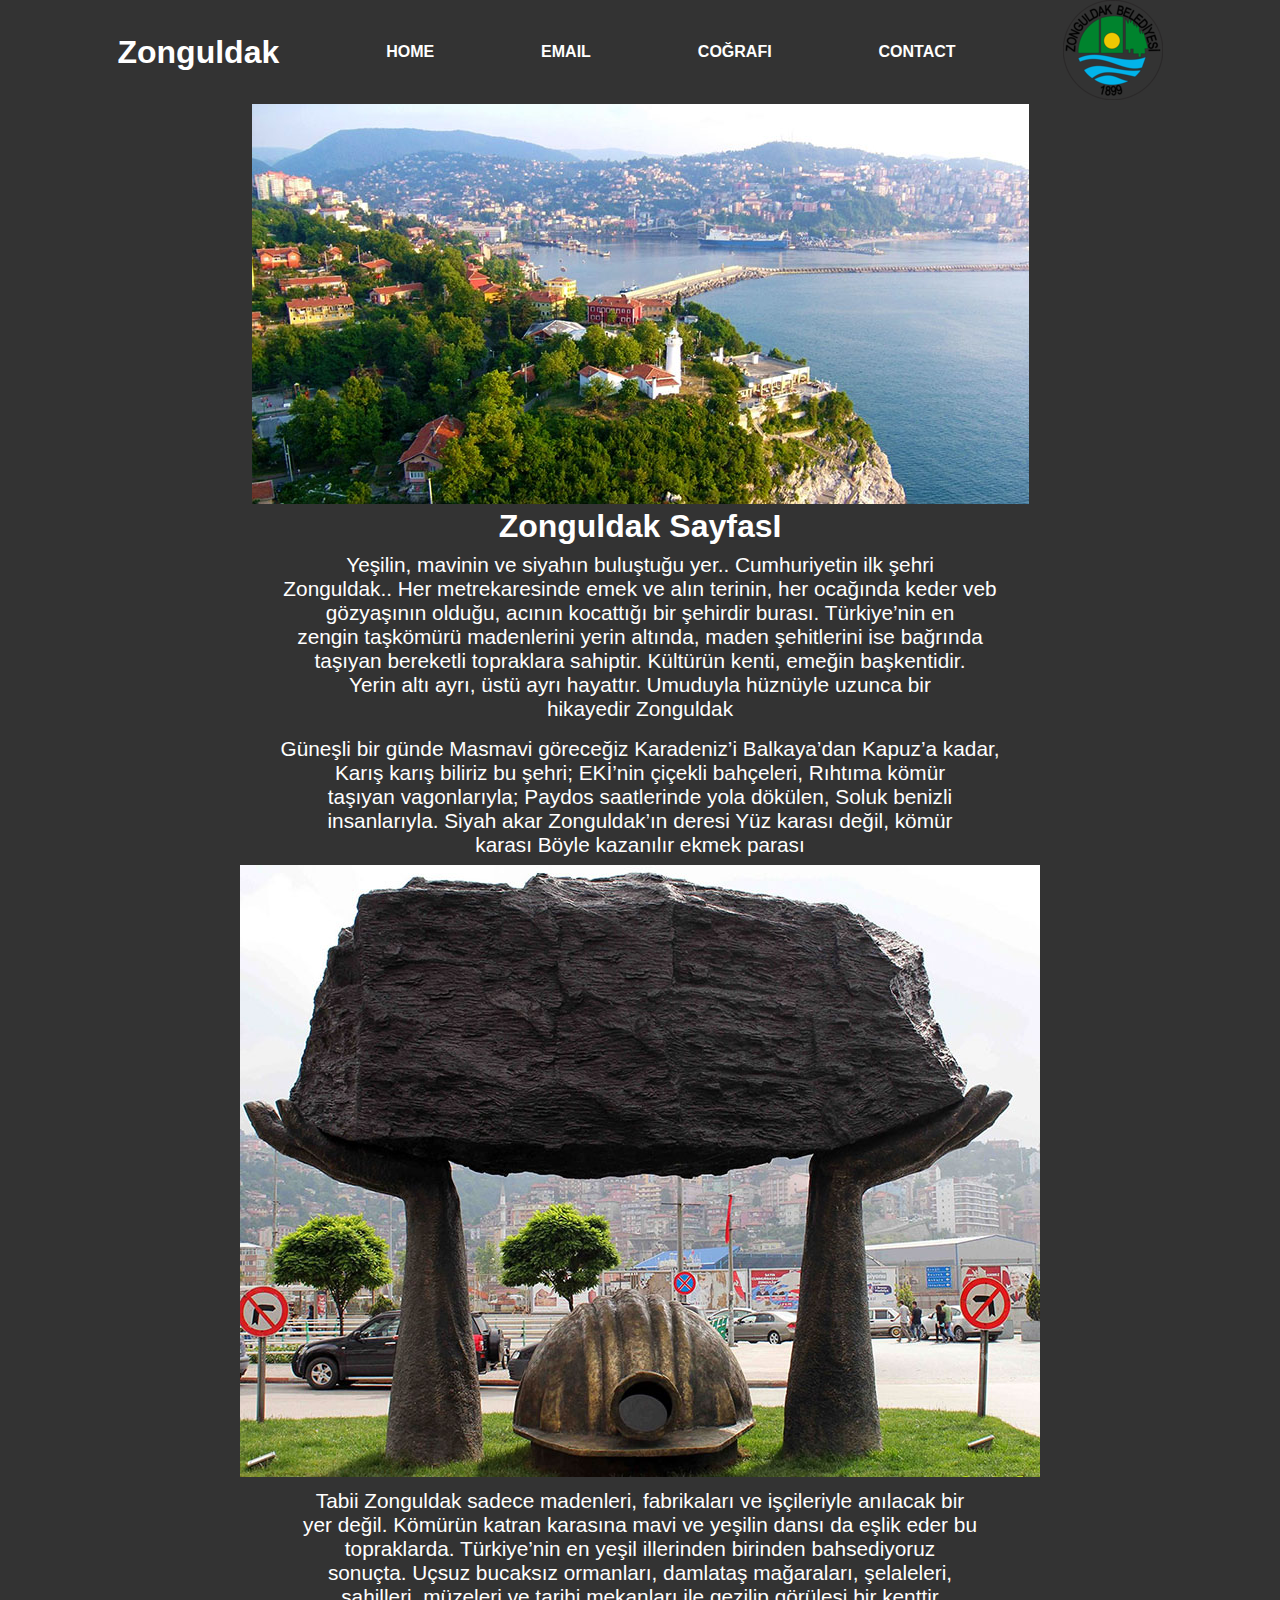
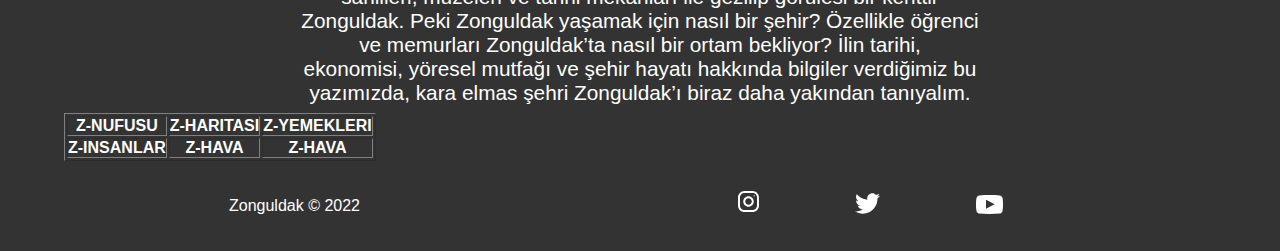
<file: index.html>
<!DOCTYPE html>
<html lang="en">
  <head>
    <meta charset="UTF-8" />
    <meta http-equiv="X-UA-Compatible" content="IE=edge" />
    <meta name="viewport" content="width=device-width, initial-scale=1.0" />
    <link rel="stylesheet" href="style.css" />
    <link rel="icon" href="./icon/Zonguldak-logo.png" />
    <title>Zonguldak</title>
  </head>
  <body>
    <header>
      <h1><a href="index.html">Zonguldak</a></h1>
      <a href="index.html">HOME</a>
      <a href="email.html">EMAIL </a>
      <a href="hakimizda.html">COĞRAFI</a>
      <a href="contact.html">CONTACT</a>
      <style>
        h1 a,
        a {
          text-decoration: none;
        }
        A {
          font-weight: bolder;
        }
      </style>
      <div class="logo">
        <a href="index.html"> <img src="./icon/Zonguldak-logo.png" alt="" /></a>
      </div>
    </header>
    <img src="./img/zonguldak-view.jpg" alt="" />
    <br />

    <h1>Zonguldak SayfasI</h1>
    <p>
      Yeşilin, mavinin ve siyahın buluştuğu yer.. Cumhuriyetin ilk şehri <br />
      Zonguldak.. Her metrekaresinde emek ve alın terinin, her ocağında keder
      veb <br />
      gözyaşının olduğu, acının kocattığı bir şehirdir burası. Türkiye’nin en
      <br />
      zengin taşkömürü madenlerini yerin altında, maden şehitlerini ise bağrında
      <br />
      taşıyan bereketli topraklara sahiptir. Kültürün kenti, emeğin başkentidir.
      <br />
      Yerin altı ayrı, üstü ayrı hayattır. Umuduyla hüznüyle uzunca bir <br />
      hikayedir Zonguldak
    </p>

    <p>
      Güneşli bir günde Masmavi göreceğiz Karadeniz’i Balkaya’dan Kapuz’a kadar,
      <br />
      Karış karış biliriz bu şehri; EKİ’nin çiçekli bahçeleri, Rıhtıma kömür
      <br />
      taşıyan vagonlarıyla; Paydos saatlerinde yola dökülen, Soluk benizli
      <br />
      insanlarıyla. Siyah akar Zonguldak’ın deresi Yüz karası değil, kömür
      <br />
      karası Böyle kazanılır ekmek parası <br />
    </p>
    <img src="./img/zonguldak-madenci-heykeli.jpg" alt="" />
    <p>
      Tabii Zonguldak sadece madenleri, fabrikaları ve işçileriyle anılacak bir
      <br />
      yer değil. Kömürün katran karasına mavi ve yeşilin dansı da eşlik eder bu
      <br />
      topraklarda. Türkiye’nin en yeşil illerinden birinden bahsediyoruz <br />
      sonuçta. Uçsuz bucaksız ormanları, damlataş mağaraları, şelaleleri, <br />
      sahilleri, müzeleri ve tarihi mekanları ile gezilip görülesi bir kenttir
      <br />
      Zonguldak. Peki Zonguldak yaşamak için nasıl bir şehir? Özellikle öğrenci
      <br />
      ve memurları Zonguldak’ta nasıl bir ortam bekliyor? İlin tarihi, <br />
      ekonomisi, yöresel mutfağı ve şehir hayatı hakkında bilgiler verdiğimiz bu
      <br />
      yazımızda, kara elmas şehri Zonguldak’ı biraz daha yakından tanıyalım.
      <br />
    </p>

    <div class="pages">
      <table border="1">
        <tr>
          <th><a href="nufus.html">Z-NUFUSU</a></th>
          <th><a href="harita.html">Z-HARITASI</a></th>
          <th><a href="yemek.html">Z-YEMEKLERI</a></th>
        </tr>
        <tr>
            <td><a href="insan.html">Z-INSANLAR</a></td>
            <td><a href="hava.html">Z-HAVA</a></td>
            <td><a href="hersey.html">Z-HAVA</a></td>
          </tr>
        </tr>
      </table>
    </div>
    <footer>
      Zonguldak &copy; 2022
      <ul>
        <li>
          <a href="https://www.instagram.com/">
            <img src="./icon/instagram.svg" alt="insta"
          /></a>
        </li>
        <li>
          <a href="https://twitter.com/">
            <img src="./icon/twitter.svg" alt="twiter"
          /></a>
        </li>
        <li>
          <a href="https://www.youtube.com/">
            <img src="./icon/youtube.svg" alt="youtube"
          /></a>
        </li>
      </ul>
    </footer>
  </body>
</html>
</file>
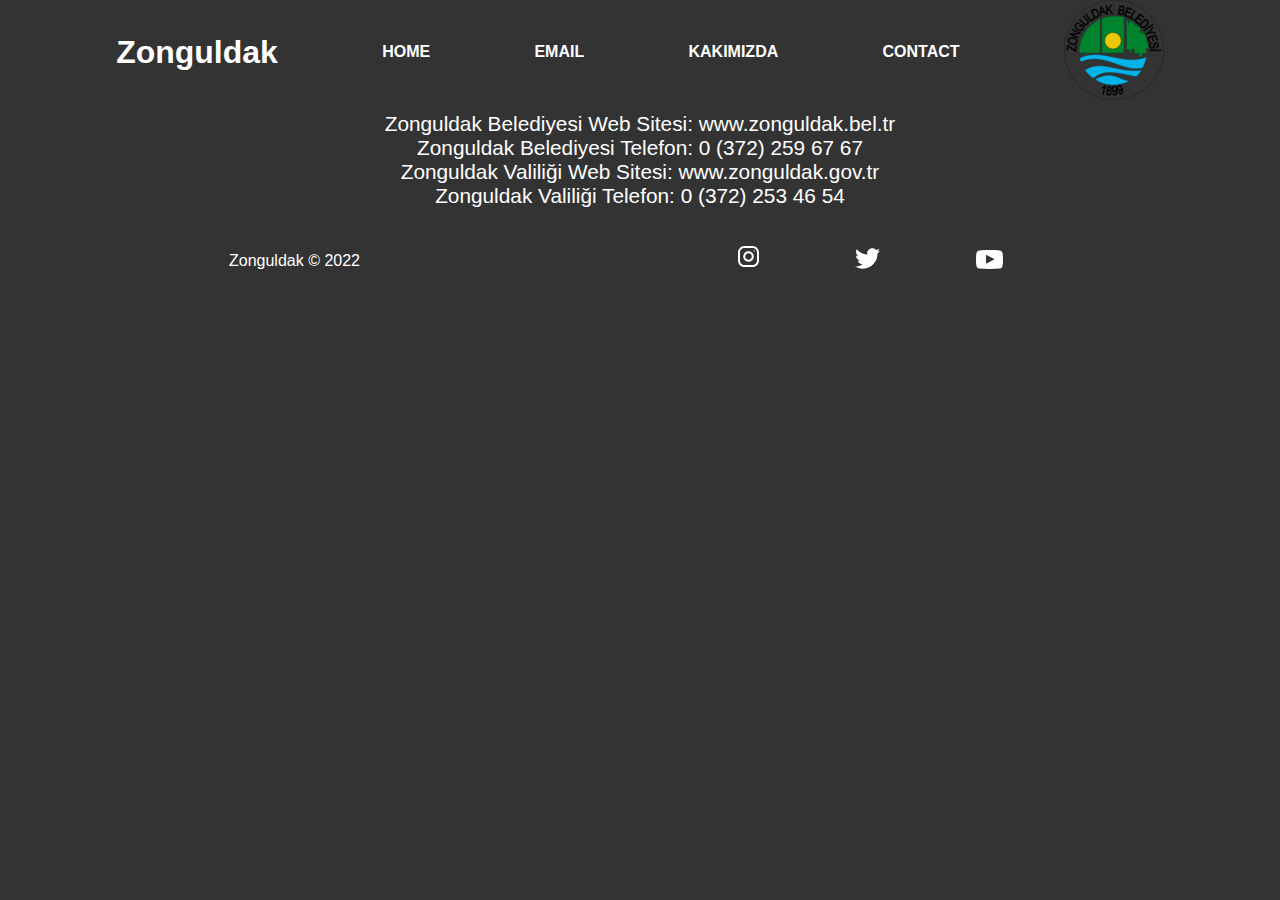
<file: contact.html>
<!DOCTYPE html>
<html lang="en">
  <head>
    <meta charset="UTF-8" />
    <meta http-equiv="X-UA-Compatible" content="IE=edge" />
    <meta name="viewport" content="width=device-width, initial-scale=1.0" />
    <link rel="stylesheet" href="style.css" />
    <link rel="icon" href="./icon/Zonguldak-logo.png" />
    <title>Zonguldak</title>
  </head>
  <body>
    <header>
      <h1><a href="index.html">Zonguldak</a></h1>
      <a href="index.html">HOME</a>
      <a href="email.html">EMAIL </a>
      <a href="hakimizda.html">KAKIMIZDA</a>
      <a href="contact.html">CONTACT</a>
      <style>
        h1 a,
        a {
          text-decoration: none;
        }
        A {
          font-weight: bolder;
        }
      </style>
      <div class="logo">
        <a href="index.html"> <img src="./icon/Zonguldak-logo.png" alt="" /></a>
      </div>
    </header>
<p>
  Zonguldak Belediyesi Web Sitesi: www.zonguldak.bel.tr

  <br>
Zonguldak Belediyesi Telefon: 0 (372) 259 67 67
<br>

Zonguldak Valiliği Web Sitesi: www.zonguldak.gov.tr
<br>
Zonguldak Valiliği Telefon: 0 (372) 253 46 54
<br>
</p>
    <div class="pages">
     
    <footer>
      Zonguldak &copy; 2022
      <ul>
        <li>
          <a href="https://www.instagram.com/"> <img src="./icon/instagram.svg" alt="insta" /></a>
        </li>
        <li>
          <a href="https://twitter.com/"> <img src="./icon/twitter.svg" alt="twiter" /></a>
        </li>
        <li>
          <a href="https://www.youtube.com/"> <img src="./icon/youtube.svg" alt="youtube" /></a>
        </li>
      </ul>
    </footer>
  </body>
</html>
</file>
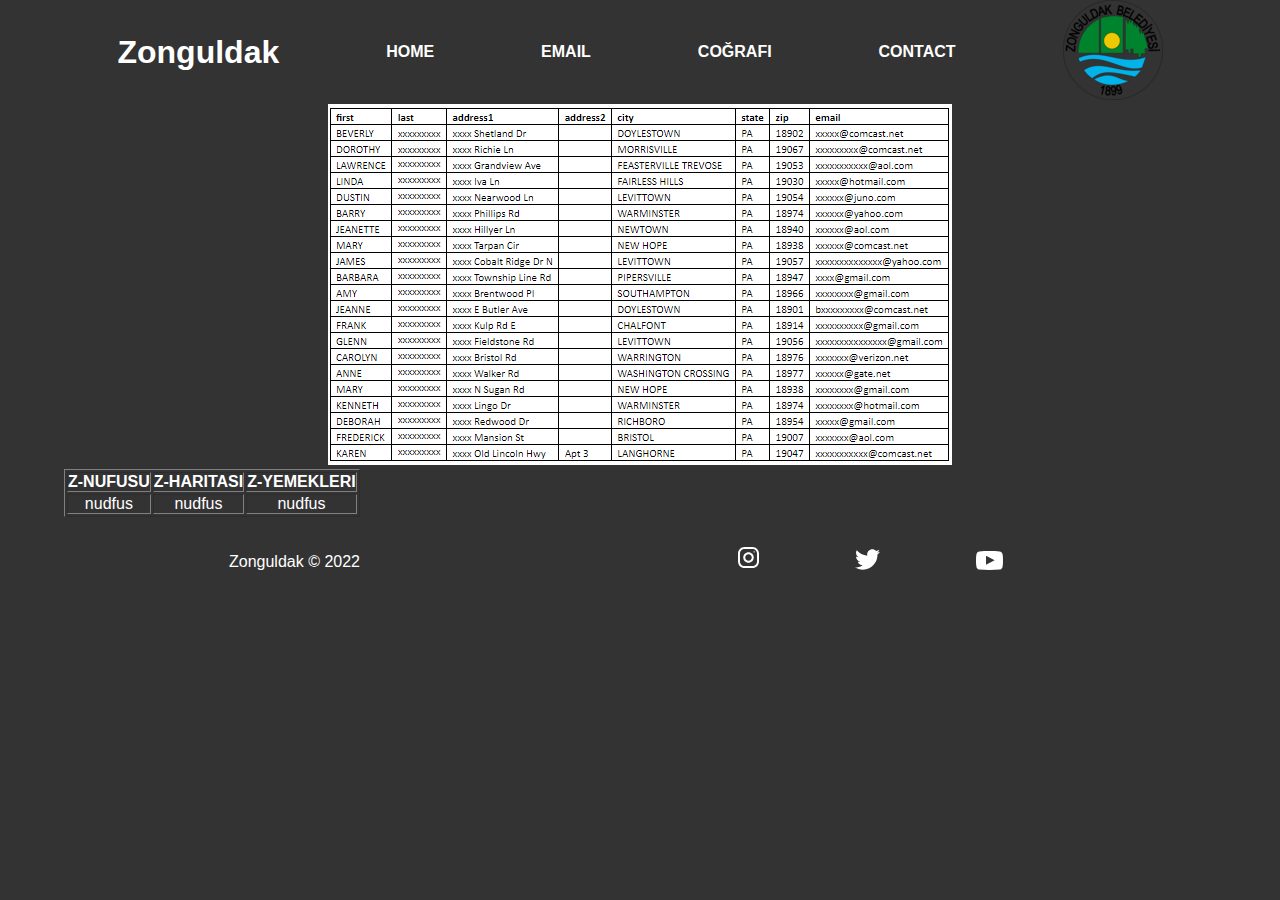
<file: email.html>
<!DOCTYPE html>
<html lang="en">
  <head>
    <meta charset="UTF-8" />
    <meta http-equiv="X-UA-Compatible" content="IE=edge" />
    <meta name="viewport" content="width=device-width, initial-scale=1.0" />
    <link rel="stylesheet" href="style.css" />
    <link rel="icon" href="./icon/Zonguldak-logo.png" />
    <title>Zonguldak</title>
  </head>
  <body>
    <header>
      <h1><a href="index.html">Zonguldak</a></h1>
      <a href="index.html">HOME</a>
      <a href="">EMAIL </a>
      <a href="hakimizda.html">COĞRAFI</a>
      <a href="contact.html">CONTACT</a>
      <style>
        h1 a,
        a {
          text-decoration: none;
        }
        A {
          font-weight: bolder;
        }
      </style>
      <div class="logo">
        <a href="index.html"> <img src="./icon/Zonguldak-logo.png" alt="" /></a>
      </div>
    </header>
    <img src="./img/email-list.png" alt="" />
    <div class="pages">
      <table border="1">
        <tr>
          <th><a href="nufus.html">Z-NUFUSU</a></th>
          <th><a href="harita.html">Z-HARITASI</a></th>
          <th><a href="yemek.html">Z-YEMEKLERI</a></th>
        </tr>
        <tr>
          <td>nudfus</td>
          <td>nudfus</td>
          <td>nudfus</td>
        </tr>
      </table>
    </div>
    <footer>
      Zonguldak &copy; 2022
      <ul>
        <li>
          <a href="https://www.instagram.com/">
            <img src="./icon/instagram.svg" alt="insta"
          /></a>
        </li>
        <li>
          <a href="https://twitter.com/">
            <img src="./icon/twitter.svg" alt="twiter"
          /></a>
        </li>
        <li>
          <a href="https://www.youtube.com/">
            <img src="./icon/youtube.svg" alt="youtube"
          /></a>
        </li>
      </ul>
    </footer>
  </body>
</html>
</file>
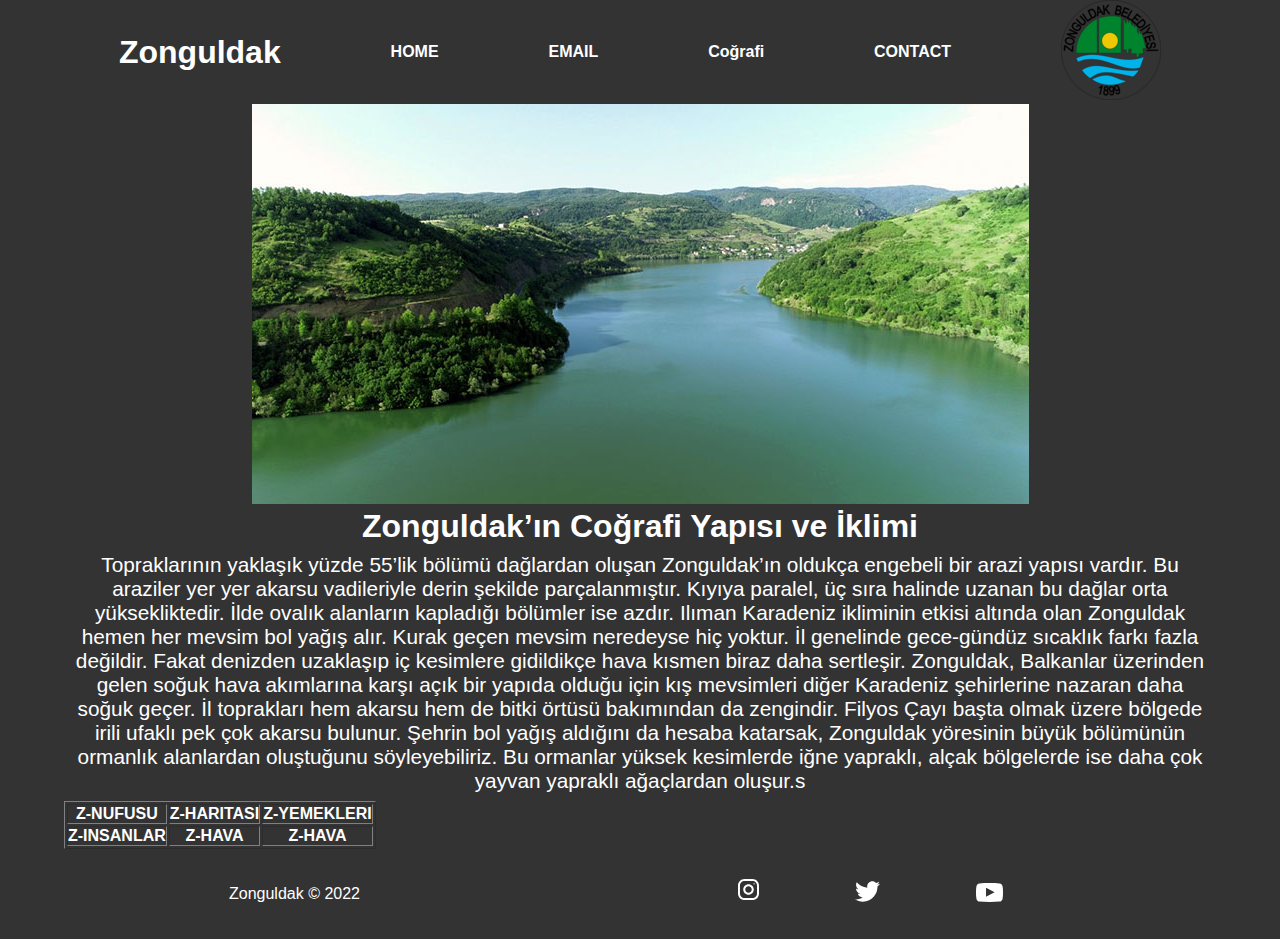
<file: hakimizda.html>
<!DOCTYPE html>
<html lang="en">
  <head>
    <meta charset="UTF-8" />
    <meta http-equiv="X-UA-Compatible" content="IE=edge" />
    <meta name="viewport" content="width=device-width, initial-scale=1.0" />
    <link rel="stylesheet" href="style.css" />
    <link rel="icon" href="./icon/Zonguldak-logo.png" />
    <title>Zonguldak</title>
  </head>
  <body>
    <header>
      <h1><a href="index.html">Zonguldak</a></h1>
      <a href="index.html">HOME</a>
      <a href="email.html">EMAIL </a>
      <a href="hakimizda.html">Coğrafi</a>
      <a href="contact.html">CONTACT</a>
      <style>
        h1 a,
        a {
          text-decoration: none;
        }
        A {
          font-weight: bolder;
        }
      </style>
      <div class="logo">
        <a href="index.html"> <img src="./icon/Zonguldak-logo.png" alt="" /></a>
      </div>
    </header>
    <img src="./img/mouny.jpg" alt="" />
    <h1>Zonguldak’ın Coğrafi Yapısı ve İklimi</h1>
    <p>
      Topraklarının yaklaşık yüzde 55’lik bölümü dağlardan oluşan Zonguldak’ın
      oldukça engebeli bir arazi yapısı vardır. Bu araziler yer yer akarsu
      vadileriyle derin şekilde parçalanmıştır. Kıyıya paralel, üç sıra halinde
      uzanan bu dağlar orta yüksekliktedir. İlde ovalık alanların kapladığı
      bölümler ise azdır. Ilıman Karadeniz ikliminin etkisi altında olan
      Zonguldak hemen her mevsim bol yağış alır. Kurak geçen mevsim neredeyse
      hiç yoktur. İl genelinde gece-gündüz sıcaklık farkı fazla değildir. Fakat
      denizden uzaklaşıp iç kesimlere gidildikçe hava kısmen biraz daha
      sertleşir. Zonguldak, Balkanlar üzerinden gelen soğuk hava akımlarına
      karşı açık bir yapıda olduğu için kış mevsimleri diğer Karadeniz
      şehirlerine nazaran daha soğuk geçer. İl toprakları hem akarsu hem de
      bitki örtüsü bakımından da zengindir. Filyos Çayı başta olmak üzere
      bölgede irili ufaklı pek çok akarsu bulunur. Şehrin bol yağış aldığını da
      hesaba katarsak, Zonguldak yöresinin büyük bölümünün ormanlık alanlardan
      oluştuğunu söyleyebiliriz. Bu ormanlar yüksek kesimlerde iğne yapraklı,
      alçak bölgelerde ise daha çok yayvan yapraklı ağaçlardan oluşur.s
    </p>

    <div class="pages">
      <table border="1">
        <tr>
          <th><a href="nufus.html">Z-NUFUSU</a></th>
          <th><a href="harita.html">Z-HARITASI</a></th>
          <th><a href="yemek.html">Z-YEMEKLERI</a></th>
        </tr>
        <tr>
          <td><a href="insan.html">Z-INSANLAR</a></td>
          <td><a href="hava.html">Z-HAVA</a></td>
          <td><a href="hersey.html">Z-HAVA</a></td>
        </tr>
      </table>
    </div>
    <footer>
      Zonguldak &copy; 2022
      <ul>
        <li>
          <a href="https://www.instagram.com/">
            <img src="./icon/instagram.svg" alt="insta"
          /></a>
        </li>
        <li>
          <a href="https://twitter.com/">
            <img src="./icon/twitter.svg" alt="twiter"
          /></a>
        </li>
        <li>
          <a href="https://www.youtube.com/">
            <img src="./icon/youtube.svg" alt="youtube"
          /></a>
        </li>
      </ul>
    </footer>
  </body>
</html>
</file>
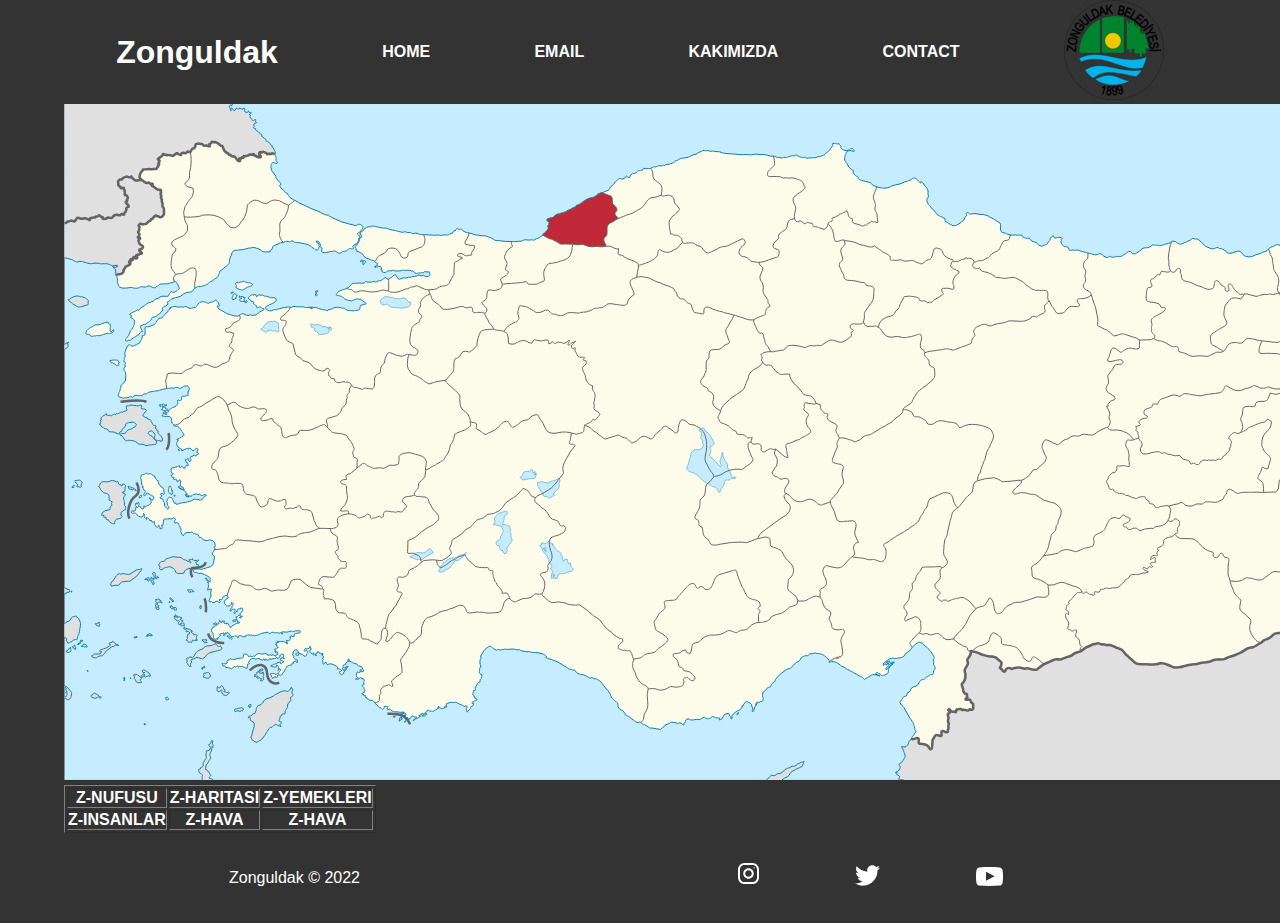
<file: harita.html>
<!DOCTYPE html>
<html lang="en">
  <head>
    <meta charset="UTF-8" />
    <meta http-equiv="X-UA-Compatible" content="IE=edge" />
    <meta name="viewport" content="width=device-width, initial-scale=1.0" />
    <link rel="stylesheet" href="style.css" />
    <link rel="icon" href="./icon/Zonguldak-logo.png" />
    <title>Zonguldak</title>
  </head>
  <body>
    <header>
      <h1><a href="index.html">Zonguldak</a></h1>
      <a href="index.html">HOME</a>
      <a href="email.html">EMAIL </a>
      <a href="hakimizda.html">KAKIMIZDA</a>
      <a href="contact.html">CONTACT</a>
      <style>
        h1 a,
        a {
          text-decoration: none;
        }
        A {
          font-weight: bolder;
        }
      </style>
      <div class="logo">
        <a href="index.html"> <img src="./icon/Zonguldak-logo.png" alt="" /></a>
      </div>
    </header>
    <img src="./img/map.svg" alt="" />

    <div class="pages">
      <table border="1">
        <tr>
          <th><a href="nufus.html">Z-NUFUSU</a></th>
          <th><a href="harita.html">Z-HARITASI</a></th>
          <th><a href="yemek.html">Z-YEMEKLERI</a></th>
        </tr>
        <tr>
          <td><a href="insan.html">Z-INSANLAR</a></td>
          <td><a href="hava.html">Z-HAVA</a></td>
          <td><a href="hersey.html">Z-HAVA</a></td>
        </tr>
      </table>
    </div>
    <footer>
      Zonguldak &copy; 2022
      <ul>
        <li>
          <a href="https://www.instagram.com/">
            <img src="./icon/instagram.svg" alt="insta"
          /></a>
        </li>
        <li>
          <a href="https://twitter.com/">
            <img src="./icon/twitter.svg" alt="twiter"
          /></a>
        </li>
        <li>
          <a href="https://www.youtube.com/">
            <img src="./icon/youtube.svg" alt="youtube"
          /></a>
        </li>
      </ul>
    </footer>
  </body>
</html>
</file>
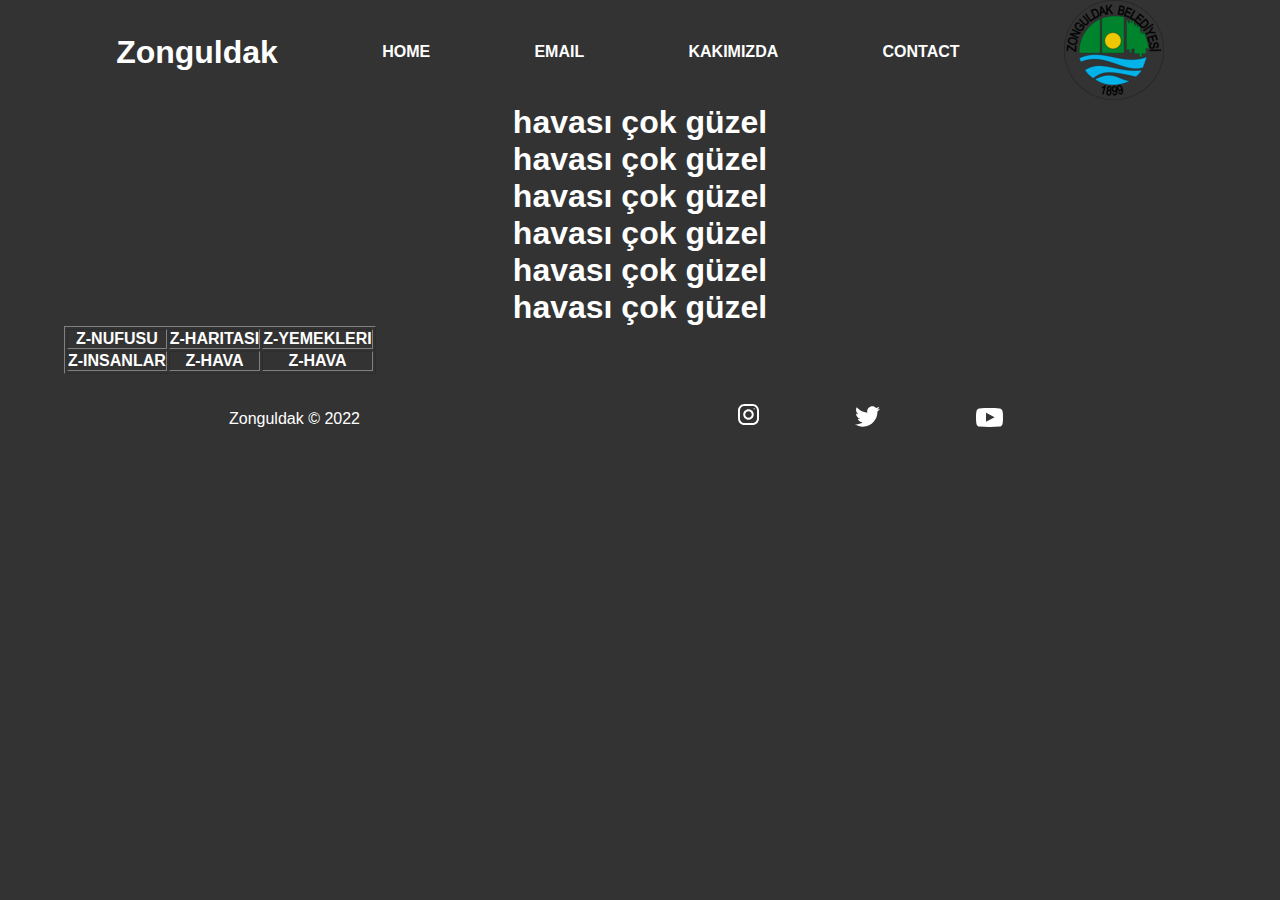
<file: hava.html>
<!DOCTYPE html>
<html lang="en">
  <head>
    <meta charset="UTF-8" />
    <meta http-equiv="X-UA-Compatible" content="IE=edge" />
    <meta name="viewport" content="width=device-width, initial-scale=1.0" />
    <link rel="stylesheet" href="style.css" />
    <link rel="icon" href="./icon/Zonguldak-logo.png" />
    <title>Zonguldak</title>
  </head>
  <body>
    <header>
      <h1><a href="index.html">Zonguldak</a></h1>
      <a href="index.html">HOME</a>
      <a href="email.html">EMAIL </a>
      <a href="hakimizda.html">KAKIMIZDA</a>
      <a href="contact.html">CONTACT</a>
      <style>
        h1 a,
        a {
          text-decoration: none;
        }
        A {
          font-weight: bolder;
        }
      </style>
      <div class="logo">
        <a href="index.html"> <img src="./icon/Zonguldak-logo.png" alt="" /></a>
      </div>
    </header>
    <h1>havası çok güzel</h1>
    <h1>havası çok güzel</h1>
    <h1>havası çok güzel</h1>
    <h1>havası çok güzel</h1>
    <h1>havası çok güzel</h1>
    <h1>havası çok güzel</h1>

    <div class="pages">
      <table border="1">
        <tr>
          <th><a href="nufus.html">Z-NUFUSU</a></th>
          <th><a href="harita.html">Z-HARITASI</a></th>
          <th><a href="yemek.html">Z-YEMEKLERI</a></th>
        </tr>
        <tr>
          <td><a href="insan.html">Z-INSANLAR</a></td>
          <td><a href="hava.html">Z-HAVA</a></td>
          <td><a href="hersey.html">Z-HAVA</a></td>
        </tr>
      </table>
    </div>
    <footer>
      Zonguldak &copy; 2022
      <ul>
        <li>
          <a href="https://www.instagram.com/">
            <img src="./icon/instagram.svg" alt="insta"
          /></a>
        </li>
        <li>
          <a href="https://twitter.com/">
            <img src="./icon/twitter.svg" alt="twiter"
          /></a>
        </li>
        <li>
          <a href="https://www.youtube.com/">
            <img src="./icon/youtube.svg" alt="youtube"
          /></a>
        </li>
      </ul>
    </footer>
  </body>
</html>
</file>
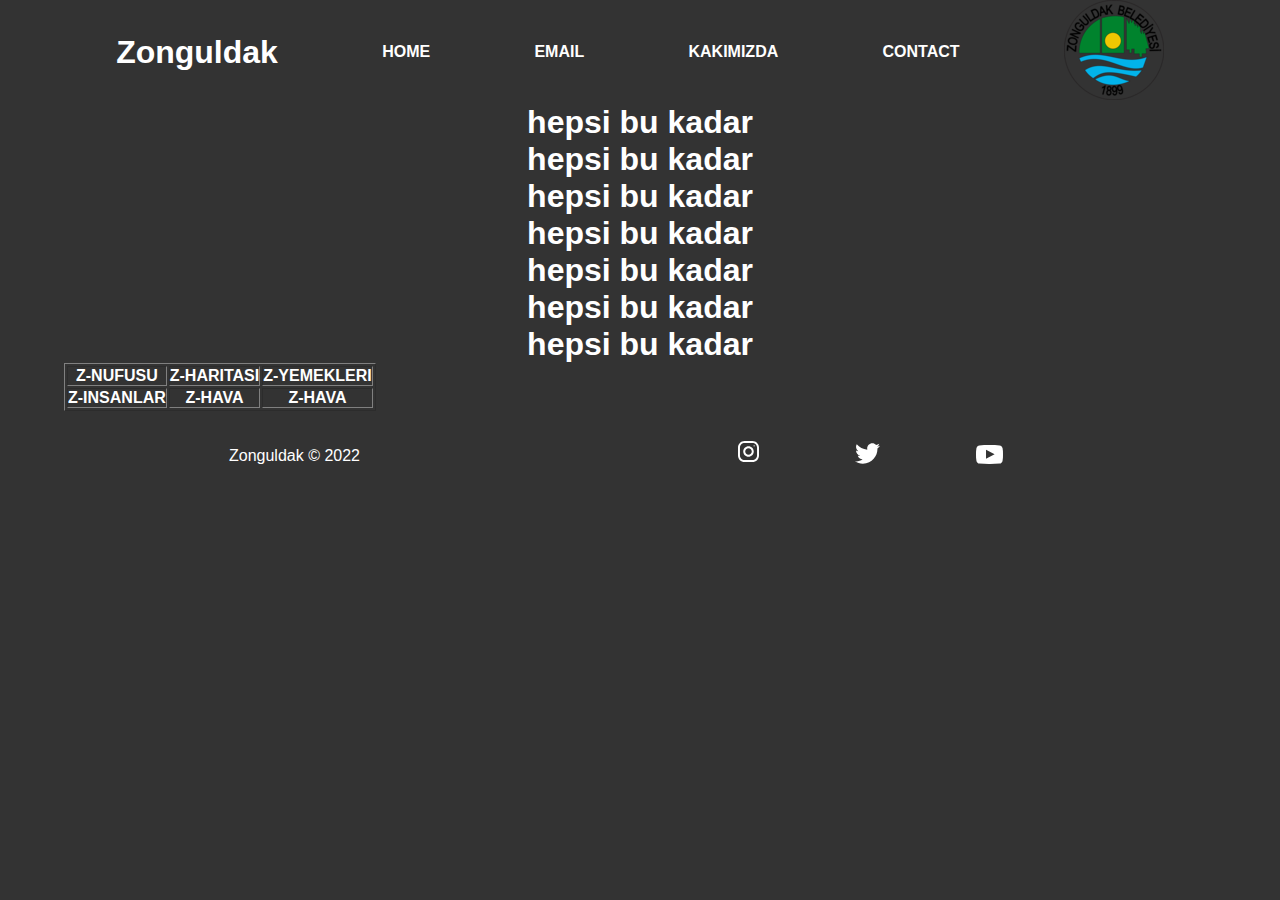
<file: hersey.html>
<!DOCTYPE html>
<html lang="en">
  <head>
    <meta charset="UTF-8" />
    <meta http-equiv="X-UA-Compatible" content="IE=edge" />
    <meta name="viewport" content="width=device-width, initial-scale=1.0" />
    <link rel="stylesheet" href="style.css" />
    <link rel="icon" href="./icon/Zonguldak-logo.png" />
    <title>Zonguldak</title>
  </head>
  <body>
    <header>
      <h1><a href="index.html">Zonguldak</a></h1>
      <a href="index.html">HOME</a>
      <a href="email.html">EMAIL </a>
      <a href="hakimizda.html">KAKIMIZDA</a>
      <a href="contact.html">CONTACT</a>
      <style>
        h1 a,
        a {
          text-decoration: none;
        }
        A {
          font-weight: bolder;
        }
      </style>
      <div class="logo">
        <a href="index.html"> <img src="./icon/Zonguldak-logo.png" alt="" /></a>
      </div>
    </header>

    <h1>hepsi bu kadar</h1>
    <h1>hepsi bu kadar</h1>
    <h1>hepsi bu kadar</h1>
    <h1>hepsi bu kadar</h1>
    <h1>hepsi bu kadar</h1>
    <h1>hepsi bu kadar</h1>
    <h1>hepsi bu kadar</h1>

    <div class="pages">
      <table border="1">
        <tr>
          <th><a href="nufus.html">Z-NUFUSU</a></th>
          <th><a href="harita.html">Z-HARITASI</a></th>
          <th><a href="yemek.html">Z-YEMEKLERI</a></th>
        </tr>
        <tr>
          <td><a href="insan.html">Z-INSANLAR</a></td>
          <td><a href="hava.html">Z-HAVA</a></td>
          <td><a href="hersey.html">Z-HAVA</a></td>
        </tr>
      </table>
    </div>
    <footer>
      Zonguldak &copy; 2022
      <ul>
        <li>
          <a href="https://www.instagram.com/">
            <img src="./icon/instagram.svg" alt="insta"
          /></a>
        </li>
        <li>
          <a href="https://twitter.com/">
            <img src="./icon/twitter.svg" alt="twiter"
          /></a>
        </li>
        <li>
          <a href="https://www.youtube.com/">
            <img src="./icon/youtube.svg" alt="youtube"
          /></a>
        </li>
      </ul>
    </footer>
  </body>
</html>
</file>
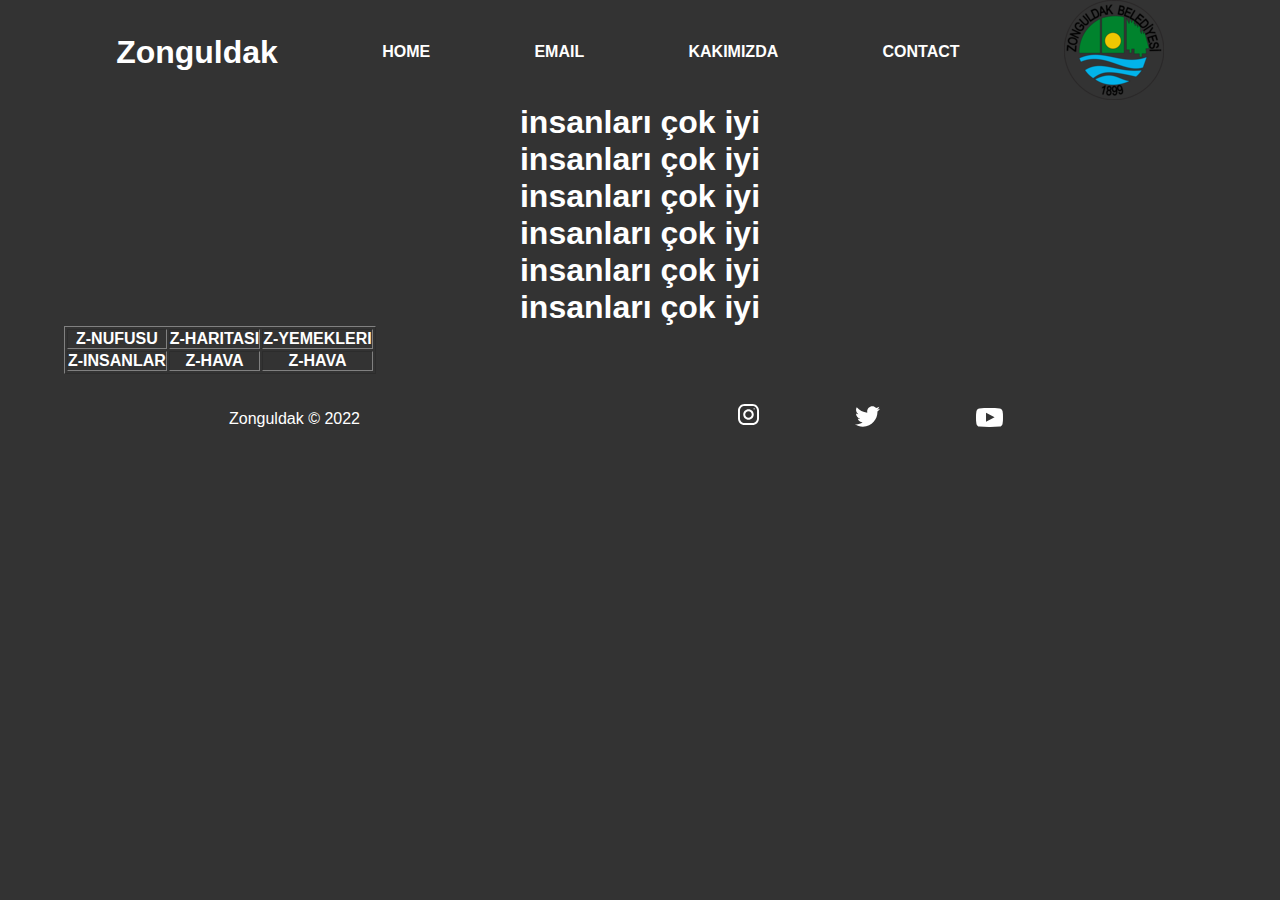
<file: insan.html>
<!DOCTYPE html>
<html lang="en">
  <head>
    <meta charset="UTF-8" />
    <meta http-equiv="X-UA-Compatible" content="IE=edge" />
    <meta name="viewport" content="width=device-width, initial-scale=1.0" />
    <link rel="stylesheet" href="style.css" />
    <link rel="icon" href="./icon/Zonguldak-logo.png" />
    <title>Zonguldak</title>
  </head>
  <body>
    <header>
      <h1><a href="index.html">Zonguldak</a></h1>
      <a href="index.html">HOME</a>
      <a href="email.html">EMAIL </a>
      <a href="hakimizda.html">KAKIMIZDA</a>
      <a href="contact.html">CONTACT</a>
      <style>
        h1 a,
        a {
          text-decoration: none;
        }
        A {
          font-weight: bolder;
        }
      </style>
      <div class="logo">
        <a href="index.html"> <img src="./icon/Zonguldak-logo.png" alt="" /></a>
      </div>
    </header>
    <h1>insanları çok iyi</h1>
    <h1>insanları çok iyi</h1>
    <h1>insanları çok iyi</h1>
    <h1>insanları çok iyi</h1>
    <h1>insanları çok iyi</h1>
    <h1>insanları çok iyi</h1>
    <div class="pages">
      <table border="1">
        <tr>
          <th><a href="nufus.html">Z-NUFUSU</a></th>
          <th><a href="harita.html">Z-HARITASI</a></th>
          <th><a href="yemek.html">Z-YEMEKLERI</a></th>
        </tr>
        <tr>
          <td><a href="insan.html">Z-INSANLAR</a></td>
          <td><a href="hava.html">Z-HAVA</a></td>
          <td><a href="hersey.html">Z-HAVA</a></td>
        </tr>
      </table>
    </div>
    <footer>
      Zonguldak &copy; 2022
      <ul>
        <li>
          <a href="https://www.instagram.com/">
            <img src="./icon/instagram.svg" alt="insta"
          /></a>
        </li>
        <li>
          <a href="https://twitter.com/">
            <img src="./icon/twitter.svg" alt="twiter"
          /></a>
        </li>
        <li>
          <a href="https://www.youtube.com/">
            <img src="./icon/youtube.svg" alt="youtube"
          /></a>
        </li>
      </ul>
    </footer>
  </body>
</html>
</file>
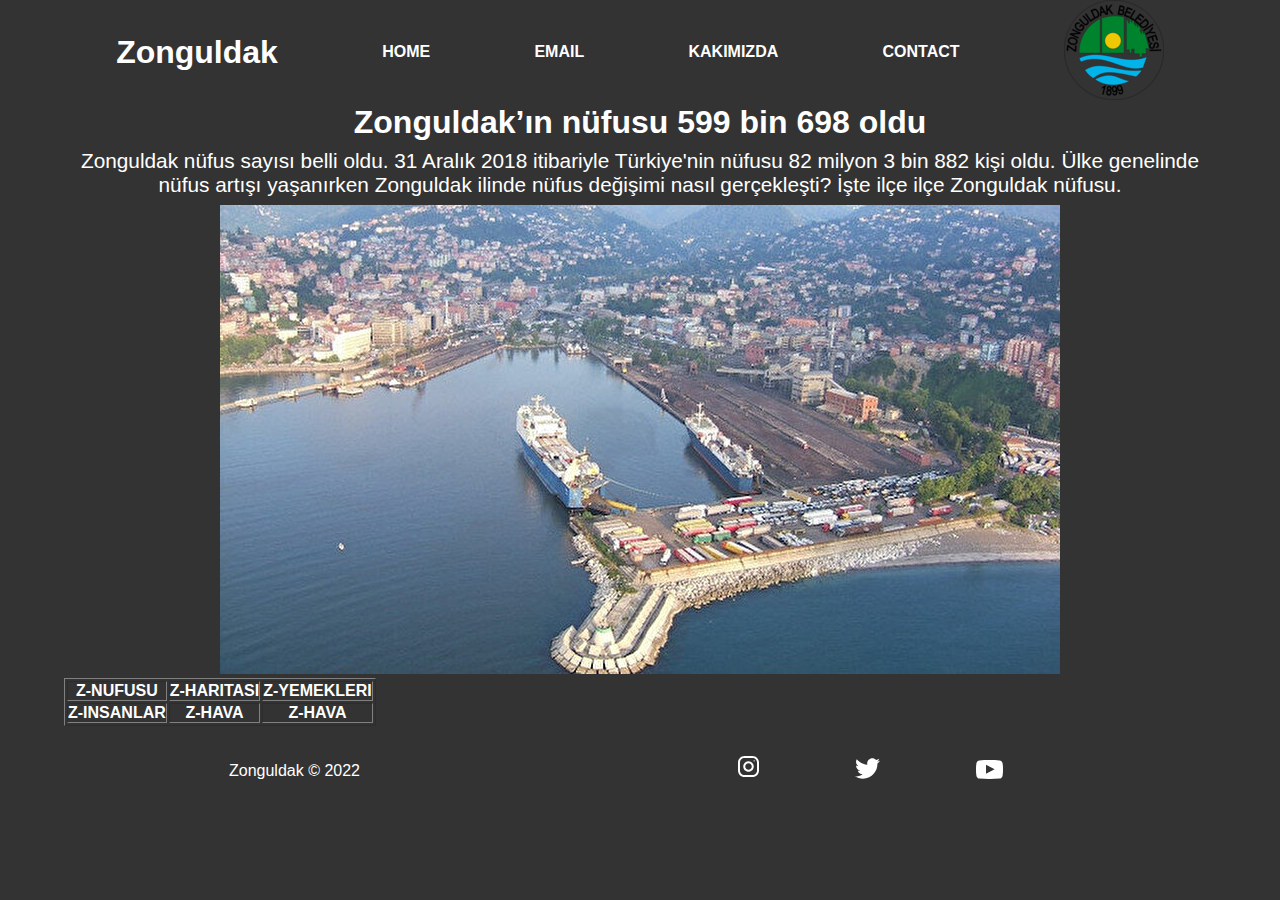
<file: nufus.html>
<!DOCTYPE html>
<html lang="en">
  <head>
    <meta charset="UTF-8" />
    <meta http-equiv="X-UA-Compatible" content="IE=edge" />
    <meta name="viewport" content="width=device-width, initial-scale=1.0" />
    <link rel="stylesheet" href="style.css" />
    <link rel="icon" href="./icon/Zonguldak-logo.png" />
    <title>Zonguldak</title>
  </head>
  <body>
    <header>
      <h1><a href="index.html">Zonguldak</a></h1>
      <a href="index.html">HOME</a>
      <a href="email.html">EMAIL </a>
      <a href="hakimizda.html">KAKIMIZDA</a>
      <a href="contact.html">CONTACT</a>
      <style>
        h1 a,
        a {
          text-decoration: none;
        }
        A {
          font-weight: bolder;
        }
      </style>
      <div class="logo">
        <a href="index.html"> <img src="./icon/Zonguldak-logo.png" alt="" /></a>
      </div>
    </header>
    <h1>Zonguldak’ın nüfusu 599 bin 698 oldu</h1>
    <p>
      Zonguldak nüfus sayısı belli oldu. 31 Aralık 2018 itibariyle Türkiye'nin
      nüfusu 82 milyon 3 bin 882 kişi oldu. Ülke genelinde nüfus artışı
      yaşanırken Zonguldak ilinde nüfus değişimi nasıl gerçekleşti? İşte ilçe
      ilçe Zonguldak nüfusu.
    </p>
    <img src="./img/nufus.jpg" alt="" />

    <div class="pages">
      <table border="1">
        <tr>
          <th><a href="nufus.html">Z-NUFUSU</a></th>
          <th><a href="harita.html">Z-HARITASI</a></th>
          <th><a href="yemek.html">Z-YEMEKLERI</a></th>
        </tr>
        <tr>
          <td><a href="insan.html">Z-INSANLAR</a></td>
          <td><a href="hava.html">Z-HAVA</a></td>
          <td><a href="hersey.html">Z-HAVA</a></td>
        </tr>
      </table>
    </div>
    <footer>
      Zonguldak &copy; 2022
      <ul>
        <li>
          <a href="https://www.instagram.com/">
            <img src="./icon/instagram.svg" alt="insta"
          /></a>
        </li>
        <li>
          <a href="https://twitter.com/">
            <img src="./icon/twitter.svg" alt="twiter"
          /></a>
        </li>
        <li>
          <a href="https://www.youtube.com/">
            <img src="./icon/youtube.svg" alt="youtube"
          /></a>
        </li>
      </ul>
    </footer>
  </body>
</html>
</file>
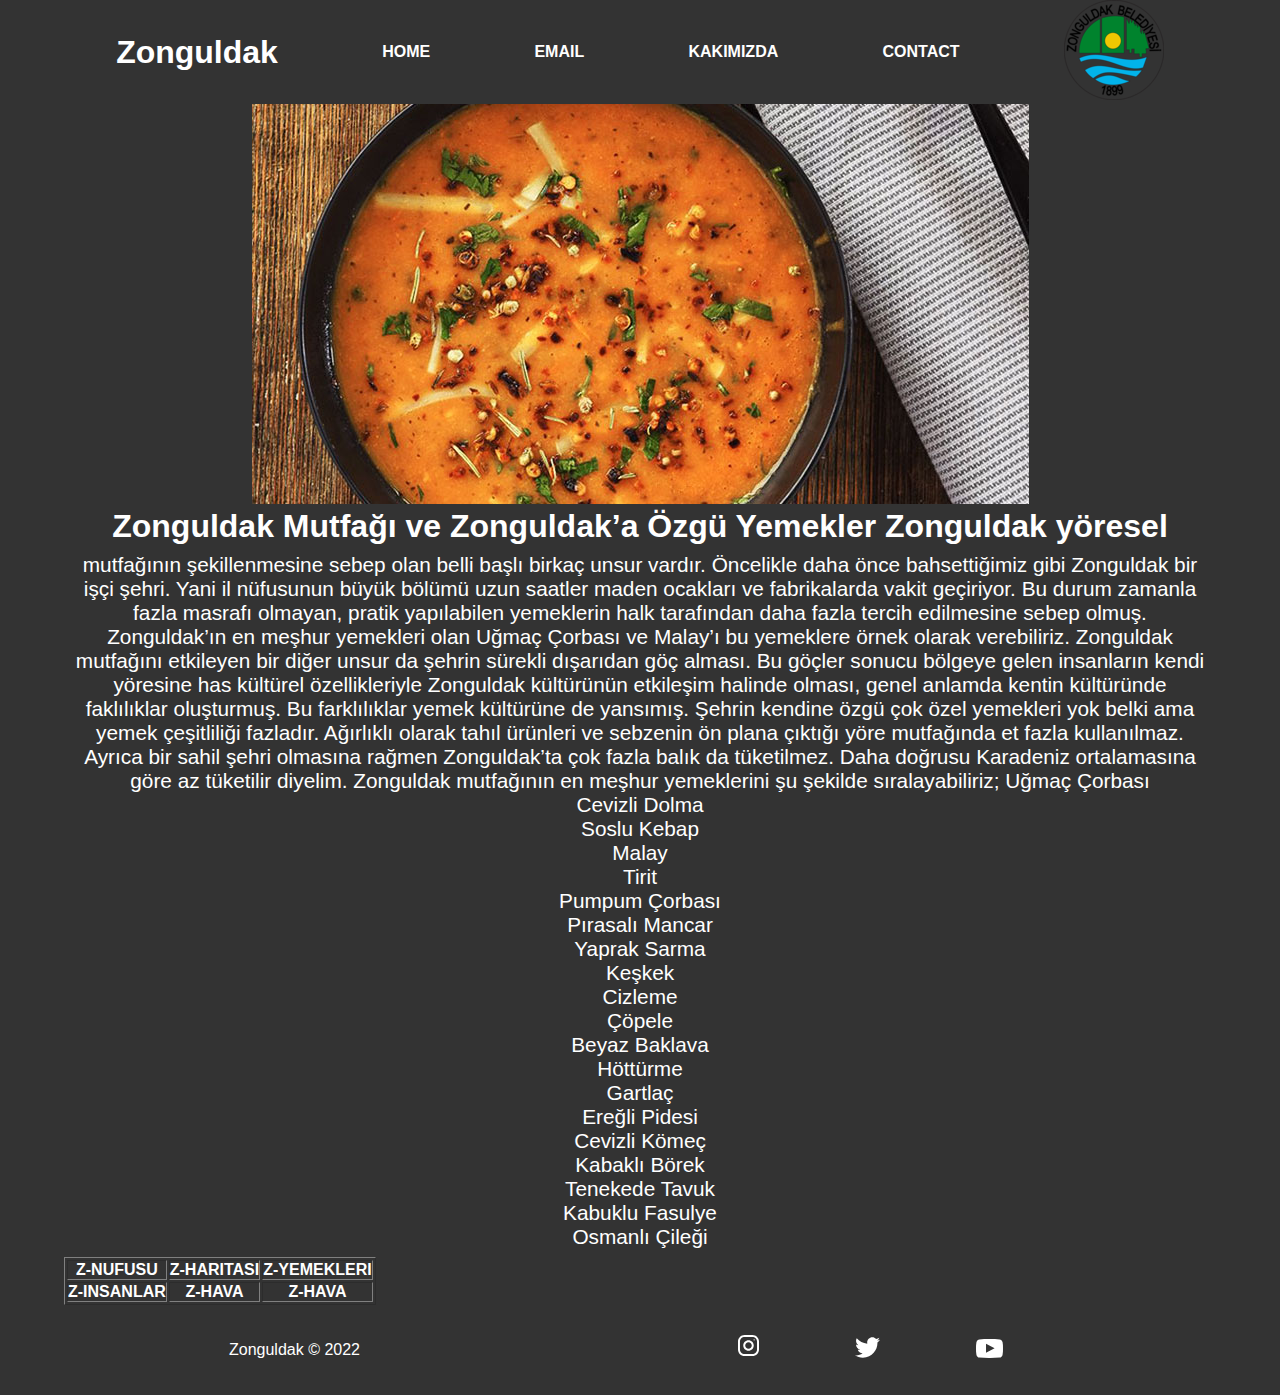
<file: yemek.html>
<!DOCTYPE html>
<html lang="en">
  <head>
    <meta charset="UTF-8" />
    <meta http-equiv="X-UA-Compatible" content="IE=edge" />
    <meta name="viewport" content="width=device-width, initial-scale=1.0" />
    <link rel="stylesheet" href="style.css" />
    <link rel="icon" href="./icon/Zonguldak-logo.png" />
    <title>Zonguldak</title>
  </head>
  <body>
    <header>
      <h1><a href="index.html">Zonguldak</a></h1>
      <a href="index.html">HOME</a>
      <a href="email.html">EMAIL </a>
      <a href="hakimizda.html">KAKIMIZDA</a>
      <a href="./contact.html">CONTACT</a>
      <style>
        h1 a,
        a {
          text-decoration: none;
        }
        A {
          font-weight: bolder;
        }
      </style>
      <div class="logo">
        <a href="index.html"> <img src="./icon/Zonguldak-logo.png" alt="" /></a>
      </div>
    </header>
    <img src="./img/yemek.jpg" alt="" />
    <h1>Zonguldak Mutfağı ve Zonguldak’a Özgü Yemekler Zonguldak yöresel</h1>
    <p>
      mutfağının şekillenmesine sebep olan belli başlı birkaç unsur vardır.
      Öncelikle daha önce bahsettiğimiz gibi Zonguldak bir işçi şehri. Yani il
      nüfusunun büyük bölümü uzun saatler maden ocakları ve fabrikalarda vakit
      geçiriyor. Bu durum zamanla fazla masrafı olmayan, pratik yapılabilen
      yemeklerin halk tarafından daha fazla tercih edilmesine sebep olmuş.
      Zonguldak’ın en meşhur yemekleri olan Uğmaç Çorbası ve Malay’ı bu
      yemeklere örnek olarak verebiliriz. Zonguldak mutfağını etkileyen bir
      diğer unsur da şehrin sürekli dışarıdan göç alması. Bu göçler sonucu
      bölgeye gelen insanların kendi yöresine has kültürel özellikleriyle
      Zonguldak kültürünün etkileşim halinde olması, genel anlamda kentin
      kültüründe faklılıklar oluşturmuş. Bu farklılıklar yemek kültürüne de
      yansımış. Şehrin kendine özgü çok özel yemekleri yok belki ama yemek
      çeşitliliği fazladır. Ağırlıklı olarak tahıl ürünleri ve sebzenin ön plana
      çıktığı yöre mutfağında et fazla kullanılmaz. Ayrıca bir sahil şehri
      olmasına rağmen Zonguldak’ta çok fazla balık da tüketilmez. Daha doğrusu
      Karadeniz ortalamasına göre az tüketilir diyelim. Zonguldak mutfağının en
      meşhur yemeklerini şu şekilde sıralayabiliriz; Uğmaç Çorbası <br />
      Cevizli Dolma <br />
      Soslu Kebap <br />
      Malay <br />
      Tirit <br />
      Pumpum Çorbası <br />
      Pırasalı Mancar <br />
      Yaprak Sarma <br />
      Keşkek <br />
      Cizleme <br />
      Çöpele <br />
      Beyaz Baklava <br />
      Höttürme <br />
      Gartlaç <br />
      Ereğli Pidesi <br />
      Cevizli Kömeç <br />
      Kabaklı Börek <br />
      Tenekede Tavuk <br />
      Kabuklu Fasulye <br />
      Osmanlı Çileği <br />
    </p>

    <div class="pages">
      <table border="1">
        <tr>
          <th><a href="nufus.html">Z-NUFUSU</a></th>
          <th><a href="harita.html">Z-HARITASI</a></th>
          <th><a href="yemek.html">Z-YEMEKLERI</a></th>
        </tr>
        <tr>
          <td><a href="insan.html">Z-INSANLAR</a></td>
          <td><a href="hava.html">Z-HAVA</a></td>
          <td><a href="hersey.html">Z-HAVA</a></td>
        </tr>
      </table>
    </div>
    <footer>
      Zonguldak &copy; 2022
      <ul>
        <li>
          <a href="https://www.instagram.com/">
            <img src="./icon/instagram.svg" alt="insta"
          /></a>
        </li>
        <li>
          <a href="https://twitter.com/">
            <img src="./icon/twitter.svg" alt="twiter"
          /></a>
        </li>
        <li>
          <a href="https://www.youtube.com/">
            <img src="./icon/youtube.svg" alt="youtube"
          /></a>
        </li>
      </ul>
    </footer>
  </body>
</html>
</file>
<file: style.css>
* {
  padding: 0;
  margin: 0;
  box-sizing: border-box;
  background: #333;
  font-family: sans-serif;
  color: white;
}
body {
  width: 90%;
  margin: auto;
  text-align: center;
}
header {
  min-height: 10vh;
  text-align: center;
  display: flex;
  justify-content: space-around;
  align-items: center;
}
p {
  font-size: 1.3rem;
  padding: 0.5rem;
}

footer {
  display: flex;
  justify-content: space-around;
  min-height: 10vh;
  align-items: center;
}
footer ul {
  display: flex;
  justify-content: space-around;
  list-style: none;
}
footer ul a {
  margin: 0 3rem;
  height: 20px;
}
</file>
